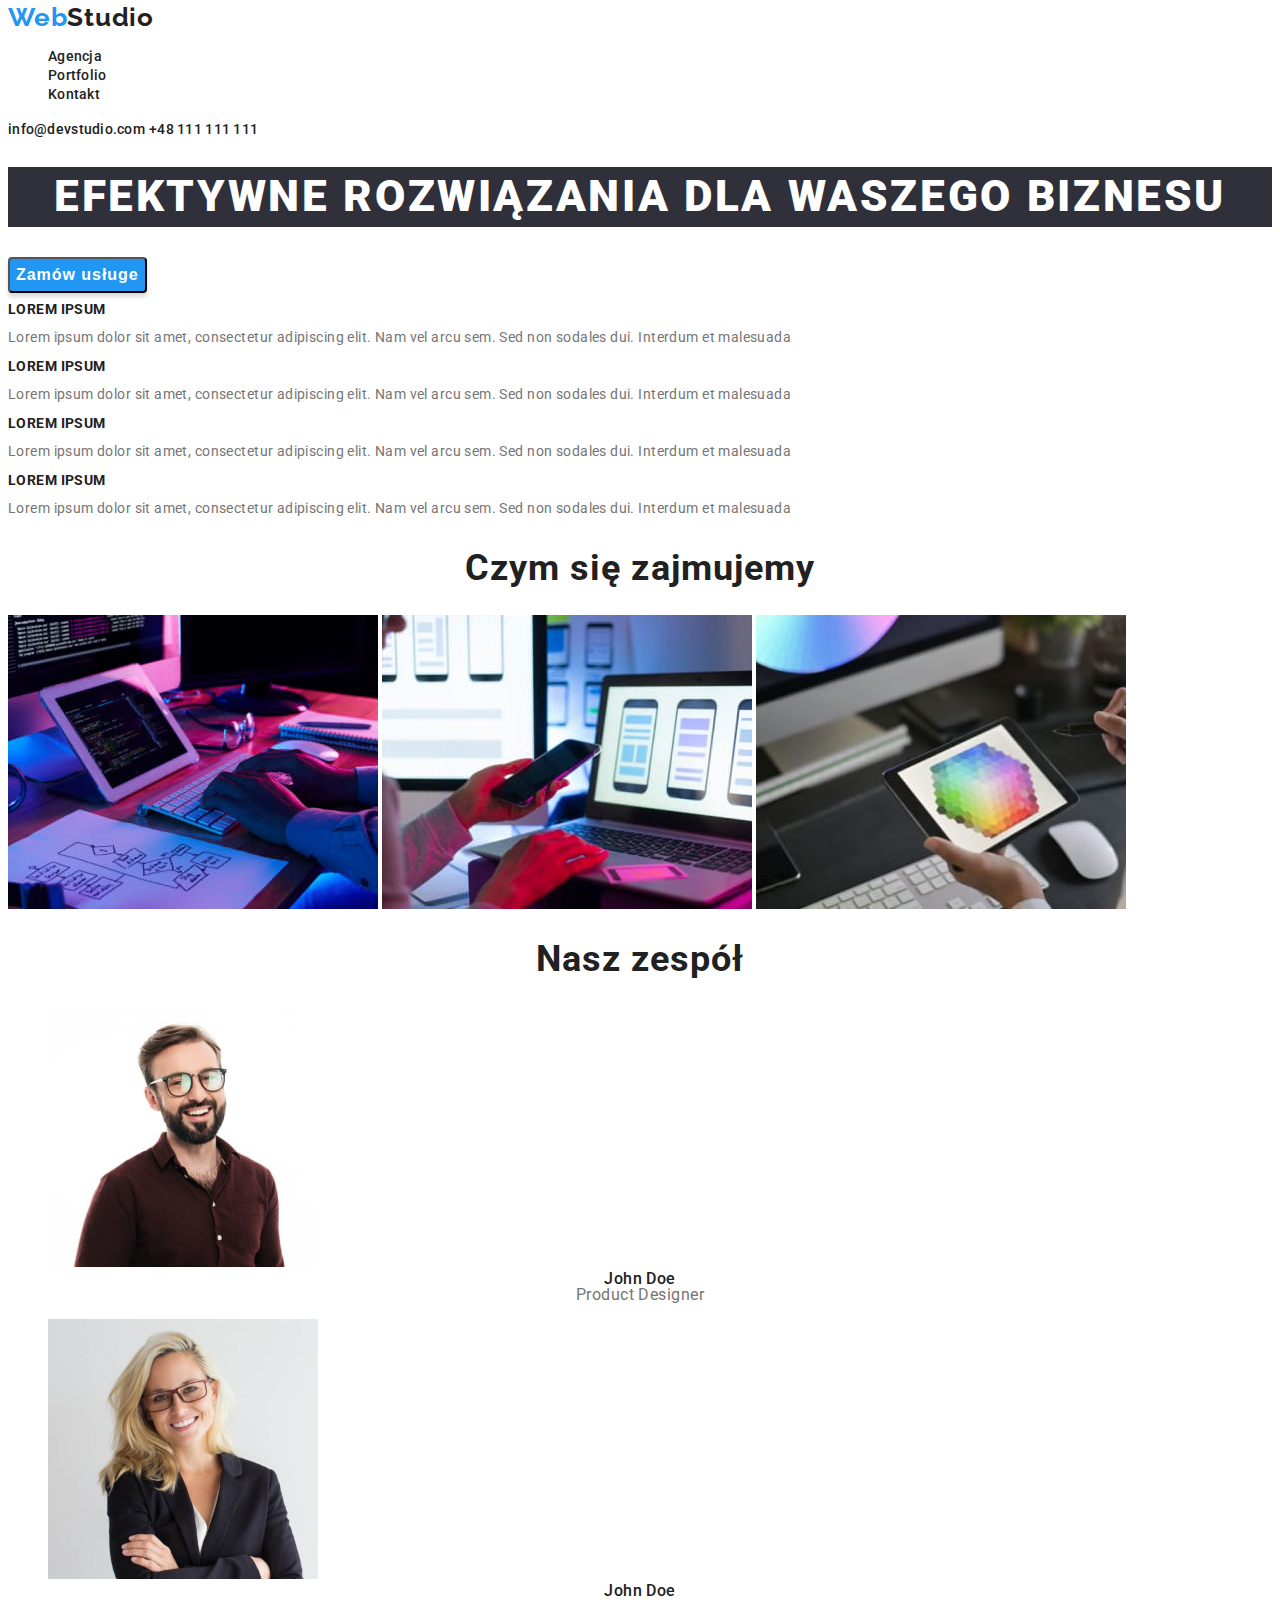
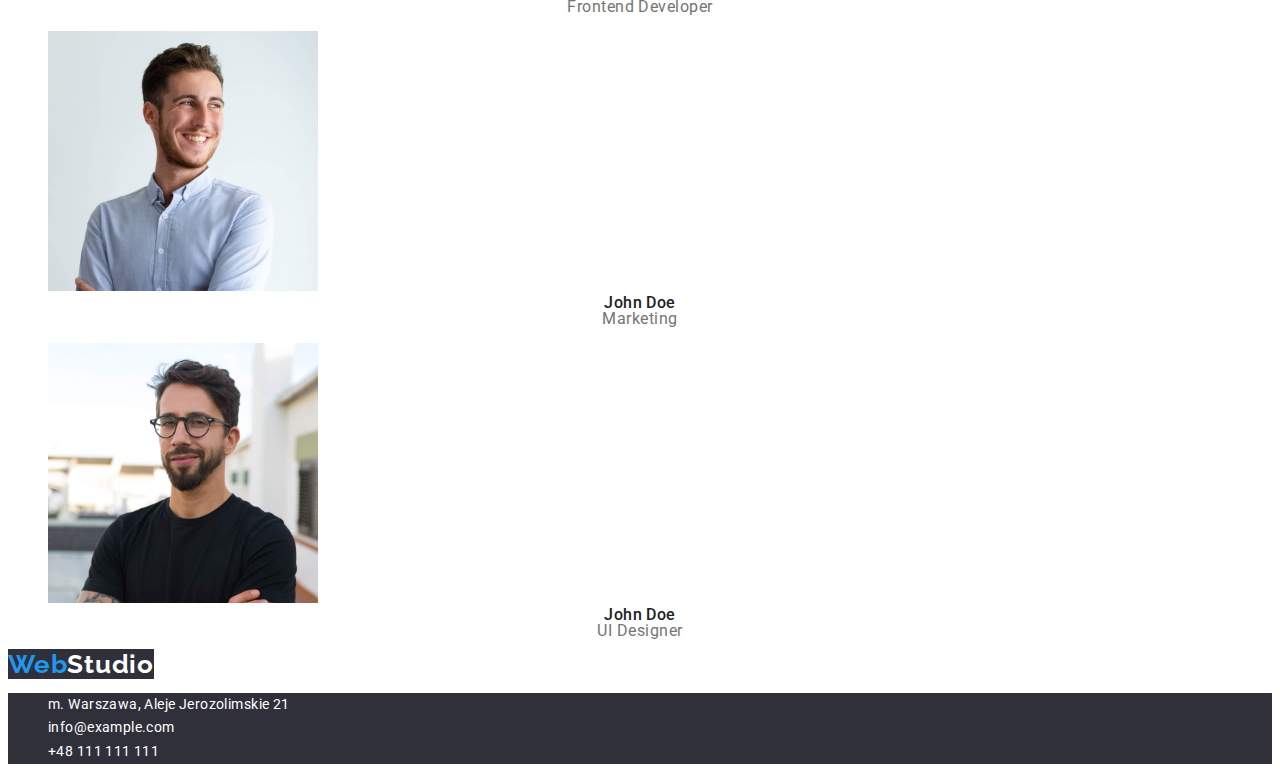
<file: index.html>
<!DOCTYPE html>
<html lang="pl">
  <head>
    <meta charset="UTF-8" />
    <meta http-equiv="X-UA-Compatible" content="IE=edge" />
    <meta name="viewport" content="width=device-width, initial-scale=1.0" />
    <title>WebStudio</title>
    <link rel="preconnect" href="https://fonts.googleapis.com" />
    <link rel="preconnect" href="https://fonts.gstatic.com" crossorigin />
    <link
      href="https://fonts.googleapis.com/css2?family=Raleway:wght@700&family=Roboto:wght@400;500;700;900&display=swap"
      rel="stylesheet"
    />
    <link rel="stylesheet" href="css/styles.css" />
  </head>
  <body style="font-family: Roboto, Raleway; color: #212121">
    <header>
      <section class="menu">
        <a class="logo" href=""><span class="web">Web</span>Studio</a>
        <nav>
          <ul class="menu-nav">
            <li><a href="" class="agency">Agencja</a></li>
            <li><a href="portfolio.html" class="portfolio">Portfolio</a></li>
            <li><a href="#kontakt" class="contact">Kontakt</a></li>
          </ul>
        </nav>
        <span class="menu-contact">
          <a href="mailto:info@devstudio.com" class="menu-mail"
            >info@devstudio.com</a
          >
          <a href="tel:+48111111111" class="menu-tel">+48 111 111 111</a>
        </span>
      </section>
      <section class="header">
        <h1 class="header-text">EFEKTYWNE ROZWIĄZANIA DLA WASZEGO BIZNESU</h1>
        <button type="button" class="header-button">Zamów usługe</button>
      </section>
    </header>
    <main>
      <section class="strengths">
        <h3>LOREM IPSUM</h3>
        <p>
          Lorem ipsum dolor sit amet, consectetur adipiscing elit. Nam vel arcu
          sem. Sed non sodales dui. Interdum et malesuada
        </p>
        <h3>LOREM IPSUM</h3>
        <p>
          Lorem ipsum dolor sit amet, consectetur adipiscing elit. Nam vel arcu
          sem. Sed non sodales dui. Interdum et malesuada
        </p>
        <h3>LOREM IPSUM</h3>
        <p>
          Lorem ipsum dolor sit amet, consectetur adipiscing elit. Nam vel arcu
          sem. Sed non sodales dui. Interdum et malesuada
        </p>
        <h3>LOREM IPSUM</h3>
        <p>
          Lorem ipsum dolor sit amet, consectetur adipiscing elit. Nam vel arcu
          sem. Sed non sodales dui. Interdum et malesuada
        </p>
      </section>
      <section class="work">
        <h2>Czym się zajmujemy</h2>
        <img
          src="images/img1.jpg"
          alt="Osoba siedzi przy biurku i programuje na tablecie z użyciem bezprzewodowej klawiatury."
          width="370"
          height="294"
        />
        <img
          src="images/img2.jpg"
          alt="Osoba siedzi przy włączonym laptopie trzymając telefon w ręce."
          width="370"
          height="294"
        />
        <img
          src="images/img3.jpg"
          alt="Osoba trzyma w ręku tablet z wyświetloną paletą barw."
          width="370"
          height="294"
        />
      </section>
      <section class="team">
        <h2>Nasz zespół</h2>
        <figure class="team_card1">
          <img
            src="images/osoba1.jpg"
            alt="Portret John Doe"
            width="270"
            height="260"
          />
          <figcaption>
            <span class="name">John Doe</span><br />Product Designer
          </figcaption>
        </figure>
        <figure class="team_card2">
          <img
            src="images/osoba2.jpg"
            alt="Portret John Doe"
            width="270"
            height="260"
          />
          <figcaption>
            <span class="name">John Doe</span><br />Frontend Developer
          </figcaption>
        </figure>
        <figure class="team_card3">
          <img
            src="images/osoba3.jpg"
            alt="Portret John Doe"
            width="270"
            height="260"
          />
          <figcaption>
            <span class="name">John Doe</span><br />Marketing
          </figcaption>
        </figure>
        <figure class="team_card4">
          <img
            src="images/osoba4.jpg"
            alt="Portret John Doe"
            width="270"
            height="260"
          />
          <figcaption>
            <span class="name">John Doe</span><br />UI Designer
          </figcaption>
        </figure>
      </section>
    </main>
    <footer>
      <p>
        <a class="logo-footer" href=""
          ><span class="web">Web</span><span class="studio">Studio</span></a
        >
      </p>
      <address id="kontakt" class="address">
        <ul class="address-list">
          <li>m. Warszawa, Aleje Jerozolimskie 21</li>
          <li><a href="mailto:info@example.com">info@example.com</a></li>
          <li><a href="tel:+48111111111">+48 111 111 111</a></li>
        </ul>
      </address>
    </footer>
  </body>
</html>
</file>
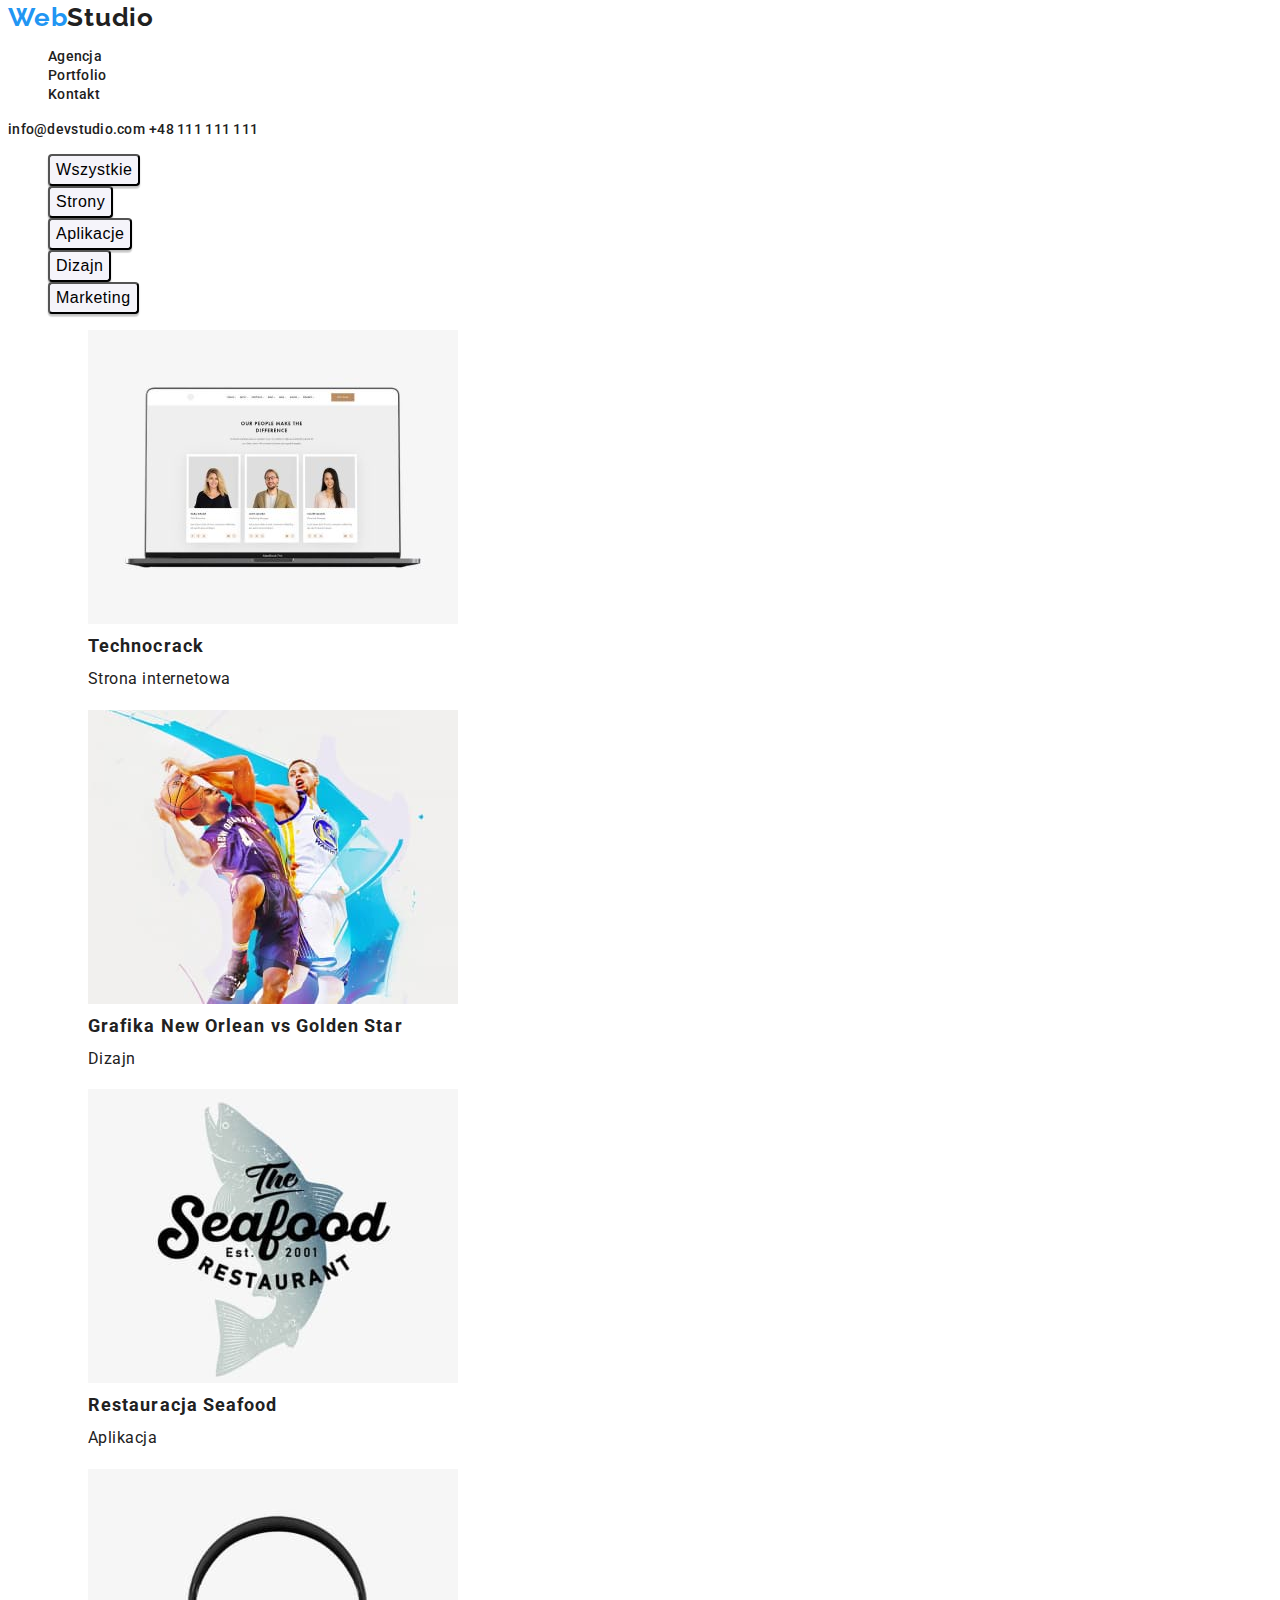
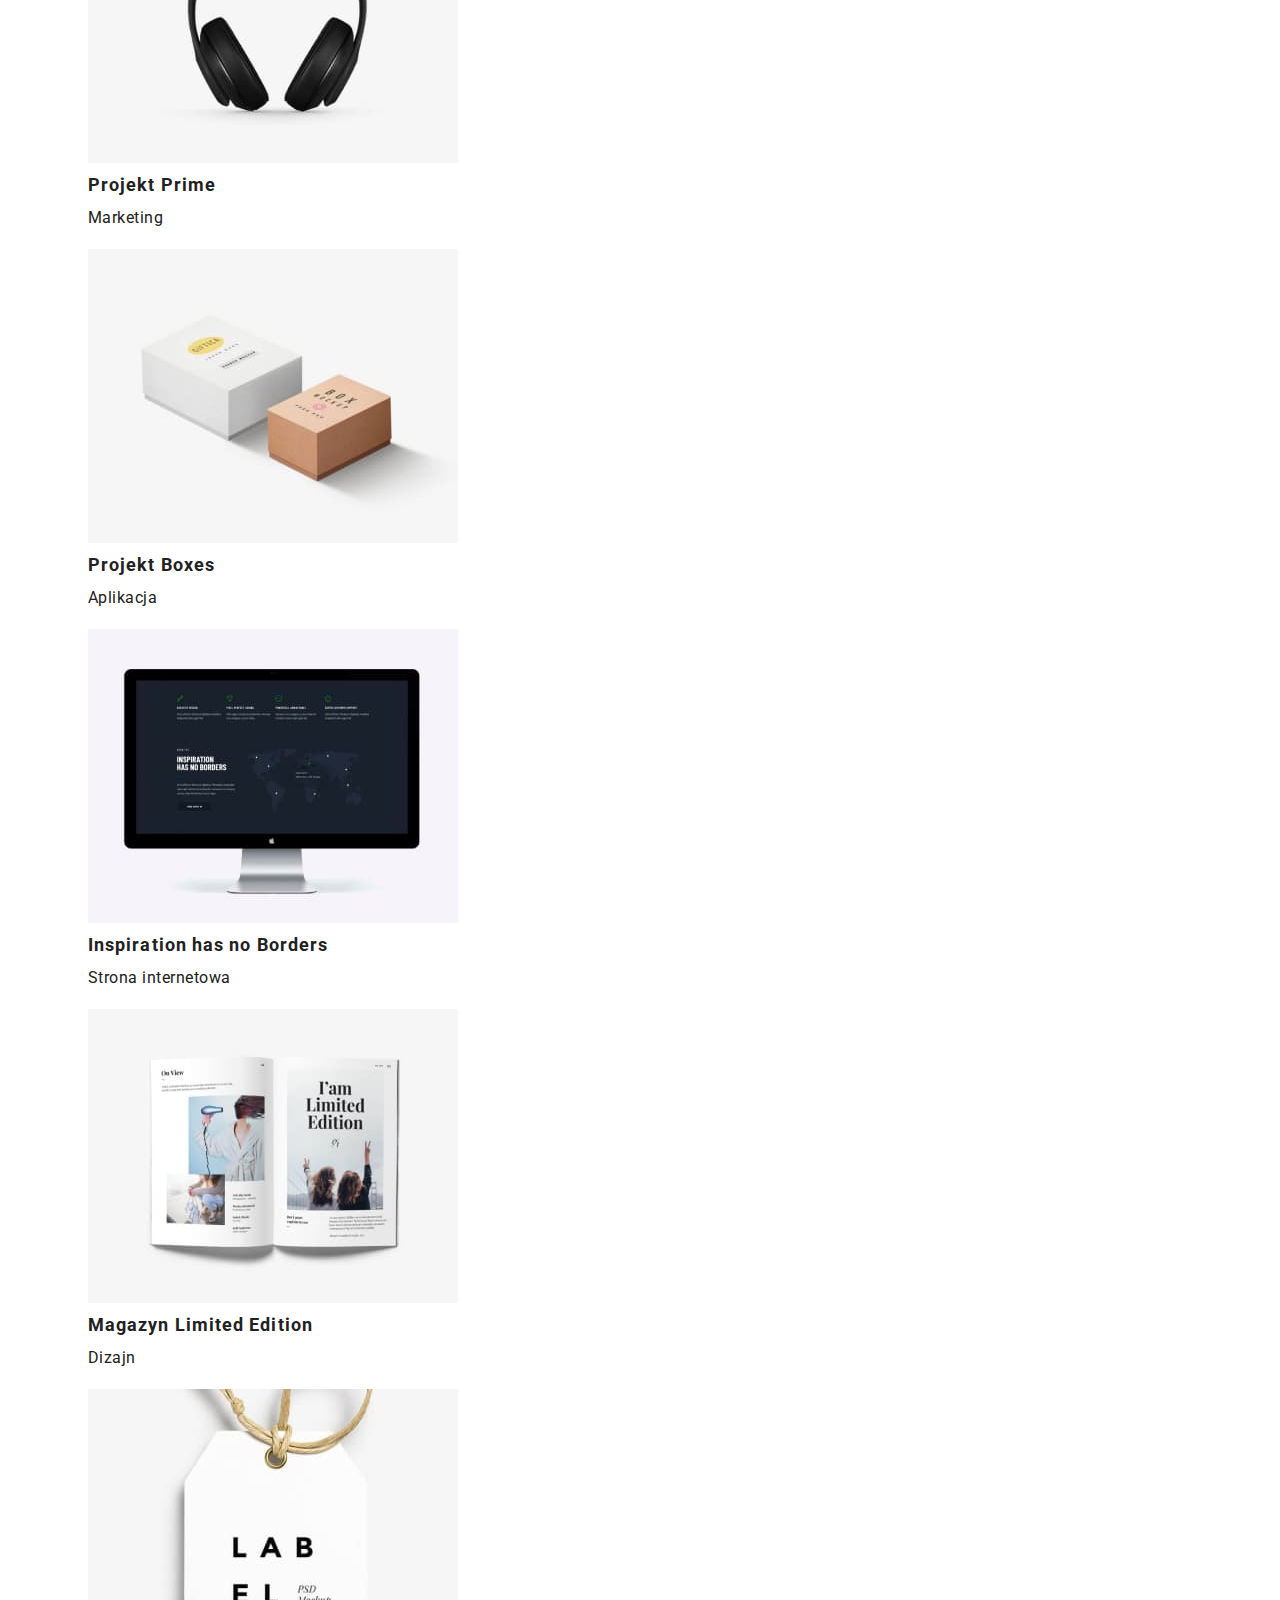
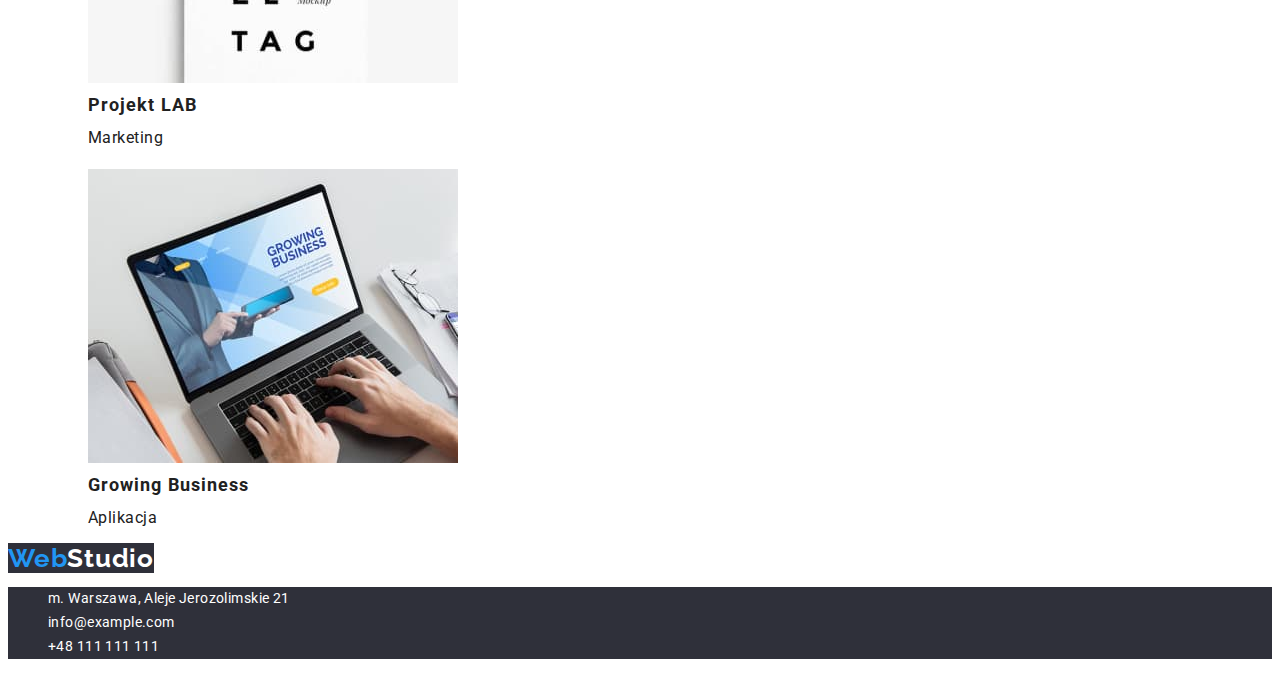
<file: portfolio.html>
<!DOCTYPE html>
<html lang="pl">
  <head>
    <meta charset="UTF-8" />
    <meta http-equiv="X-UA-Compatible" content="IE=edge" />
    <meta name="viewport" content="width=device-width, initial-scale=1.0" />
    <title>Portfolio</title>
    <link rel="preconnect" href="https://fonts.googleapis.com" />
    <link rel="preconnect" href="https://fonts.gstatic.com" crossorigin />
    <link
      href="https://fonts.googleapis.com/css2?family=Raleway:wght@700&family=Roboto:wght@400;500;700;900&display=swap"
      rel="stylesheet"
    />
    <link rel="stylesheet" href="css/styles.css" />
  </head>
  <body style="font-family: Roboto, Raleway; color: #212121">
    <header>
      <section class="menu">
        <a class="logo" href=""><span class="web">Web</span>Studio</a>
        <nav>
          <ul class="menu-nav">
            <li><a href="index.html" class="agency">Agencja</a></li>
            <li><a href="" class="portfolio">Portfolio</a></li>
            <li><a href="#kontakt" class="contact">Kontakt</a></li>
          </ul>
        </nav>
        <span class="menu-contact">
          <a href="mailto:info@devstudio.com" class="menu-mail"
            >info@devstudio.com</a
          >
          <a href="tel:+48111111111" class="menu-tel">+48 111 111 111</a>
        </span>
      </section>
    </header>
    <main>
      <section class="filters">
        <ul class="button-list">
          <li><button type="button" class="button">Wszystkie</button></li>
          <li><button type="button" class="button">Strony</button></li>
          <li><button type="button" class="button">Aplikacje</button></li>
          <li><button type="button" class="button">Dizajn</button></li>
          <li><button type="button" class="button">Marketing</button></li>
        </ul>
      </section>
      <section class="projects">
        <ul class="projects-list">
          <li>
            <figure class="project1">
              <img
                src="images/project1.jpg"
                alt="Włączony laptop wyświetla stronę internetową."
                width="370"
                height="294"
              />
              <figcaption>
                <span class="project-title">Technocrack</span><br />Strona
                internetowa
              </figcaption>
            </figure>
          </li>
          <li>
            <figure class="project2">
              <img
                src="images/project2.jpg"
                alt="Dwaj koszykarze narysowani podczas gry na niebiesko-białym tle."
                width="370"
                height="294"
              />
              <figcaption>
                <span class="project-title"
                  >Grafika New Orlean vs Golden Star</span
                ><br />Dizajn
              </figcaption>
            </figure>
          </li>
          <li>
            <figure class="project3">
              <img
                src="images/project3.jpg"
                alt="Logo restauracji Seafood."
                width="370"
                height="294"
              />
              <figcaption>
                <span class="project-title">Restauracja Seafood</span
                ><br />Aplikacja
              </figcaption>
            </figure>
          </li>
          <li>
            <figure class="project4">
              <img
                src="images/project4.jpg"
                alt="Czarne bezprzewodowe słuchawki na białym tle."
                width="370"
                height="294"
              />
              <figcaption>
                <span class="project-title">Projekt Prime</span><br />Marketing
              </figcaption>
            </figure>
          </li>
          <li>
            <figure class="project5">
              <img
                src="images/project5.jpg"
                alt="Dwa kartonowe pudełka na białym tle."
                width="370"
                height="294"
              />
              <figcaption>
                <span class="project-title">Projekt Boxes</span><br />Aplikacja
              </figcaption>
            </figure>
          </li>
          <li>
            <figure class="project6">
              <img
                src="images/project6.jpg"
                alt="Komputer typu AIO wyświetla stronę internetową."
                width="370"
                height="294"
              />
              <figcaption>
                <span class="project-title">Inspiration has no Borders</span
                ><br />Strona internetowa
              </figcaption>
            </figure>
          </li>
          <li>
            <figure class="project7">
              <img
                src="images/project7.jpg"
                alt="Otwarte czasopismo z tekstem i obrazami."
                width="370"
                height="294"
              />
              <figcaption>
                <span class="project-title">Magazyn Limited Edition</span
                ><br />Dizajn
              </figcaption>
            </figure>
          </li>
          <li>
            <figure class="project8">
              <img
                src="images/project8.jpg"
                alt="Biała przywieszka z napisem LAB-EL-TAG na sznurku."
                width="370"
                height="294"
              />
              <figcaption>
                <span class="project-title">Projekt LAB</span><br />Marketing
              </figcaption>
            </figure>
          </li>
          <li>
            <figure class="project9">
              <img
                src="images/project9.jpg"
                alt="Włączony laptop wyświetla stronę internetową."
                width="370"
                height="294"
              />
              <figcaption>
                <span class="project-title">Growing Business</span
                ><br />Aplikacja
              </figcaption>
            </figure>
          </li>
        </ul>
      </section>
    </main>
    <footer>
      <p>
        <a class="logo-footer" href=""
          ><span class="web">Web</span><span class="studio">Studio</span></a
        >
      </p>
      <address id="kontakt" class="address">
        <ul class="address-list">
          <li>m. Warszawa, Aleje Jerozolimskie 21</li>
          <li><a href="mailto:info@example.com">info@example.com</a></li>
          <li><a href="tel:+48111111111">+48 111 111 111</a></li>
        </ul>
      </address>
    </footer>
  </body>
</html>
</file>
<file: css/styles.css>
.web {
  color: #2196f3;
}

.logo,
.logo-footer {
  text-decoration: none;
  font-family: Raleway;
  font-weight: bold;
  font-size: 26px;
  line-height: 70%;
  letter-spacing: 0.03em;
}

.logo:visited,
.logo-footer:visited {
  color: inherit;
}

.menu-nav,
.address-list,
.button-list,
.projects-list {
  list-style-type: none;
}

.menu-nav a,
.menu-contact a {
  text-decoration: none;
  font-weight: 500;
  font-size: 14px;
  line-height: 36%;
  letter-spacing: 0.02em;
  color: #212121;
}

.menu-nav li a:hover,
.menu-nav li a:focus,
.menu-contact a:hover,
.menu-contact a:focus,
.address-list a:hover,
.address-list a:focus {
  color: #2196f3;
}

.menu-nav a:visited,
.menu-contact a:visited,
.address-list a:visited {
  color: inherit;
}

.header-text {
  font-weight: 900;
  font-size: 44px;
  line-height: 136%;
  text-align: center;
  letter-spacing: 0.06em;
  text-transform: uppercase;
  color: #ffffff;
  background-color: #2f303a;
}

.header-button {
  font-weight: bold;
  font-size: 16px;
  line-height: 187%;
  display: flex;
  align-items: center;
  text-align: center;
  letter-spacing: 0.06em;
  color: #ffffff;
  background-color: #2196f3;
  box-shadow: 0px 4px 4px rgba(0, 0, 0, 0.15);
  border-radius: 4px;
  cursor: pointer;
}

.strengths h3 {
  font-weight: bold;
  font-size: 14px;
  line-height: 36%;
  letter-spacing: 0.03em;
  text-transform: uppercase;
}

.strengths p {
  font-size: 14px;
  line-height: 171%;
  letter-spacing: 0.03em;
  color: #757575;
}

.work h2,
.team h2 {
  font-weight: bold;
  font-size: 36px;
  line-height: 95%;
  text-align: center;
  letter-spacing: 0.03em;
}

.team figcaption {
  font-size: 16px;
  line-height: 100%;
  text-align: center;
  letter-spacing: 0.03em;
  color: #757575;
}

.team .name {
  font-weight: 500;
  font-size: 16px;
  line-height: 100%;
  text-align: center;
  letter-spacing: 0.03em;
  color: #212121;
}

.logo-footer,
.studio {
  color: #ffffff;
  background-color: #2f303a;
}

.address-list,
.address-list a {
  text-decoration: none;
  background-color: #2f303a;
  font-style: normal;
  font-size: 14px;
  line-height: 171%;
  letter-spacing: 0.03em;
  color: #ffffff;
}

.button {
  font-weight: 500;
  font-size: 16px;
  line-height: 162%;
  text-align: center;
  letter-spacing: 0.03em;
  background: #f5f4fa;
  box-shadow: 0px 3px 1px rgba(0, 0, 0, 0.1), 0px 1px 2px rgba(0, 0, 0, 0.08),
    0px 2px 2px rgba(0, 0, 0, 0.12);
  border-radius: 4px;
  cursor: pointer;
}

.button:hover {
  color: #ffffff;
  background: #2196f3;
}

.title {
  font-size: 16px;
  line-height: 187%;
  letter-spacing: 0.03em;
  color: #757575;
}

.project-title {
  font-weight: bold;
  font-size: 18px;
  line-height: 200%;
  letter-spacing: 0.06em;
}

.projects figcaption {
  font-size: 16px;
  line-height: 187%;
  letter-spacing: 0.03em;
  color: #212121;
}
</file>
